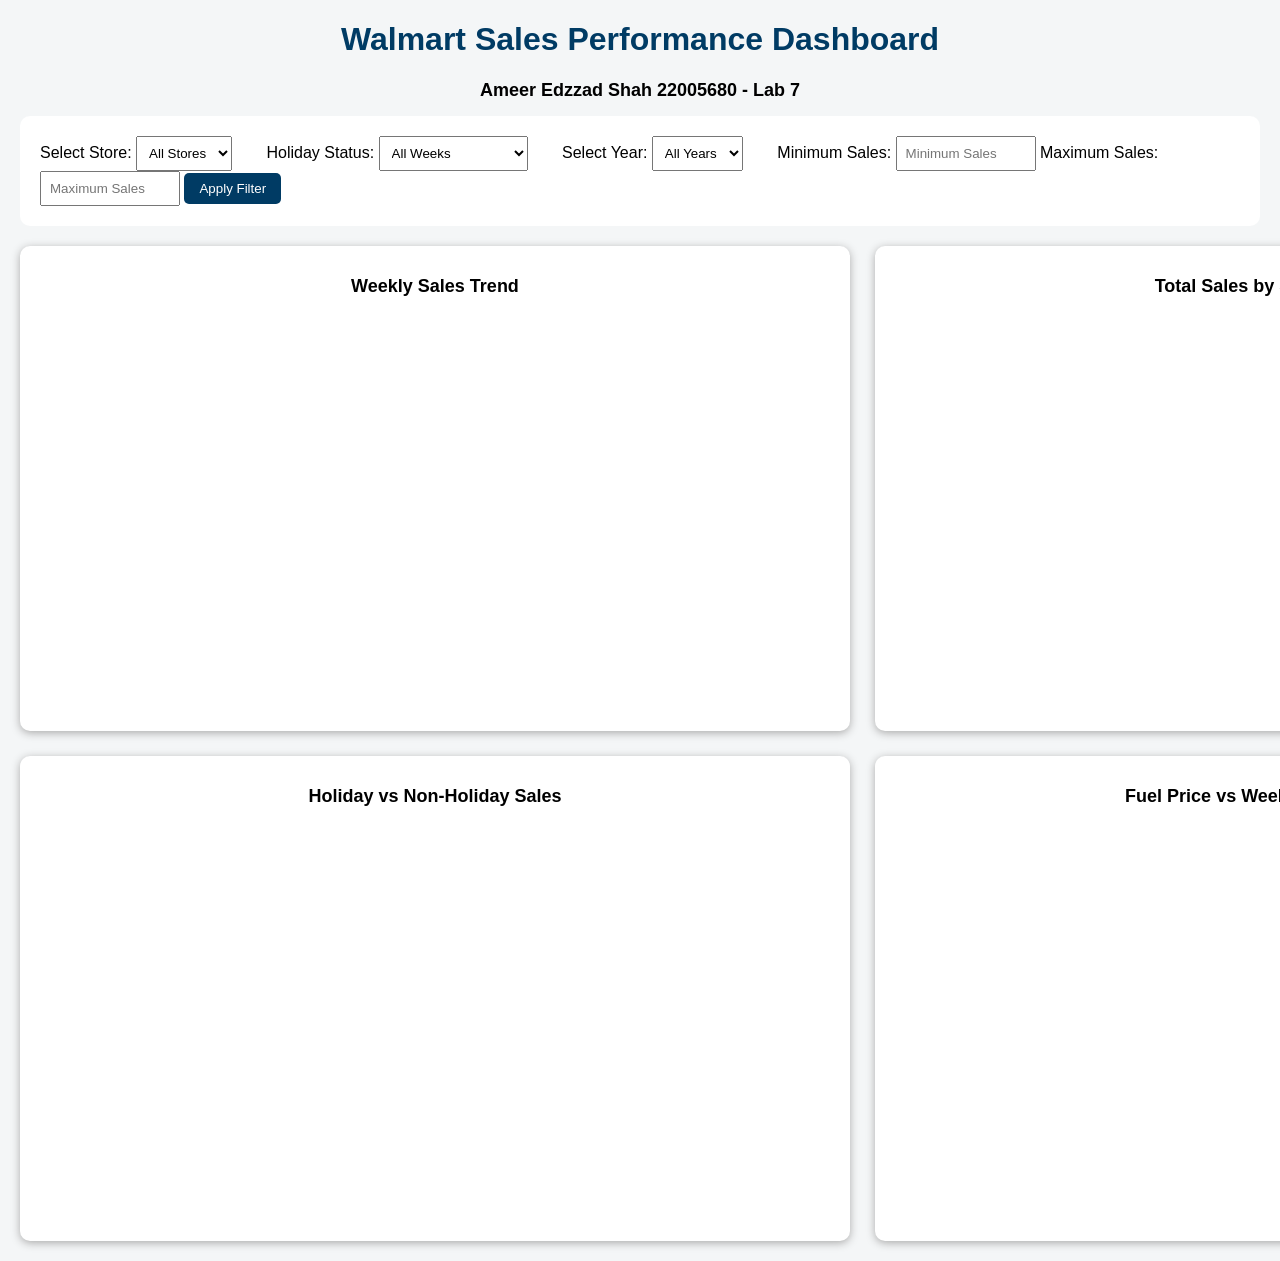
<file: Lab/Lab 07/index.html>
<!DOCTYPE html>
<html>
<head>
    <title>Walmart Sales Dashboard</title>

    <link rel="stylesheet" href="style.css">

    <script src="https://d3js.org/d3.v7.min.js"></script>

</head>

<body>

<h1>Walmart Sales Performance Dashboard</h1>
<h2>Ameer Edzzad Shah 22005680 - Lab 7</h2>


<div class="filters">


<label>
Select Store:
<select id="storeFilter">

<option value="All">
All Stores
</option>

</select>
</label>



<label>
Holiday Status:

<select id="holidayFilter">

<option value="All">
All Weeks
</option>

<option value="1">
Holiday Week
</option>

<option value="0">
Non-Holiday Week
</option>

</select>

</label>




<label>
Select Year:

<select id="yearFilter">

<option value="All">
All Years
</option>

</select>

</label>




<label>
Minimum Sales:

<input 
type="number"
id="minSales"
placeholder="Minimum Sales"
>


</label>




<label>
Maximum Sales:

<input 
type="number"
id="maxSales"
placeholder="Maximum Sales"
>


</label>



<button id="applyFilter">
Apply Filter
</button>


</div>



<div class="dashboard">


<div class="chart">

<h2>Weekly Sales Trend</h2>

<svg id="lineChart"
width="800"
height="400">
</svg>

</div>



<div class="chart">

<h2>Total Sales by Store</h2>

<svg id="barChart"
width="700"
height="400">
</svg>

</div>




<div class="chart">

<h2>Holiday vs Non-Holiday Sales</h2>

<svg id="donutChart"
width="500"
height="400">
</svg>

</div>



<div class="chart">

<h2>Fuel Price vs Weekly Sales</h2>

<svg id="scatterPlot"
width="700"
height="400">
</svg>

</div>



</div>



<div id="tooltip"></div>


<script src="script.js"></script>


</body>
</html>
</file>
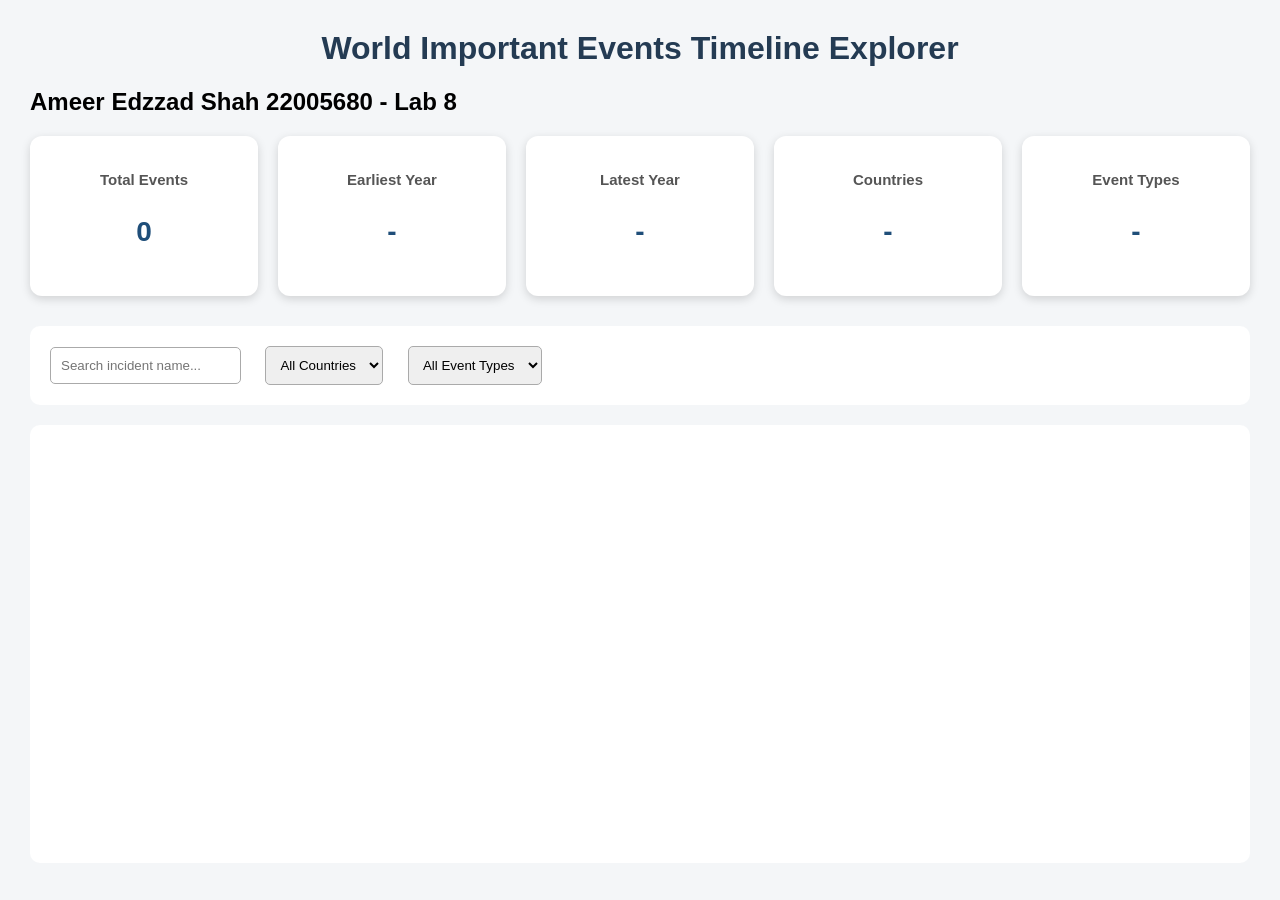
<file: Lab/Lab 08/index.html>
<!DOCTYPE html>
<html>

<head>

<title>
World Important Events Timeline
</title>


<script src="https://d3js.org/d3.v7.min.js"></script>

<script src="https://d3js.org/d3-scale-chromatic.v3.min.js"></script>


<link rel="stylesheet" href="style.css">


</head>


<body>


<h1>
World Important Events Timeline Explorer
</h1>

<h2>
Ameer Edzzad Shah 22005680 - Lab 8 
</h2>



<!-- SUMMARY DASHBOARD -->

<div class="summary">


<div class="card">
<h3>Total Events</h3>
<p id="totalEvents">0</p>
</div>


<div class="card">
<h3>Earliest Year</h3>
<p id="earliest">-</p>
</div>


<div class="card">
<h3>Latest Year</h3>
<p id="latest">-</p>
</div>


<div class="card">
<h3>Countries</h3>
<p id="countries">-</p>
</div>


<div class="card">
<h3>Event Types</h3>
<p id="eventTypes">-</p>
</div>


</div>






<!-- FILTER -->

<div class="filters">


<input 
type="text"
id="search"
placeholder="Search incident name..."
>



<select id="countryFilter">

<option value="All">
All Countries
</option>

</select>





<select id="typeFilter">

<option value="All">
All Event Types
</option>

</select>



</div>






<!-- TIMELINE -->


<div class="container">


<svg 
id="timeline"
viewBox="0 0 1200 400">

</svg>


</div>





<!-- LEGEND -->

<div id="legend"></div>






<div id="tooltip"></div>





<script src="script.js"></script>


</body>

</html>
</file>
<file: Lab/Lab 07/style.css>
body{

font-family: Arial, sans-serif;

background:#f4f6f7;

margin:20px;

}



h1{

text-align:center;

color:#003b64;

}



.filters{

background:white;

padding:20px;

margin-bottom:20px;

border-radius:10px;

}



select{

padding:8px;

margin-right:30px;

}



.dashboard{

display:grid;

grid-template-columns:1fr 1fr;

gap:25px;

}



.chart{

background:white;

padding:15px;

border-radius:10px;

box-shadow:0px 2px 8px #aaa;

}



h2{

font-size:18px;

text-align:center;

}



.axis path,
.axis line{

stroke:black;

}



.tooltip{

position:absolute;

background:white;

padding:10px;

border:1px solid black;

border-radius:5px;

pointer-events:none;

}



.legend{

font-size:14px;

}

input{

padding:8px;

width:120px;

}


button{

padding:8px 15px;

background:#003b64;

color:white;

border:none;

border-radius:5px;

cursor:pointer;

}


button:hover{

background:#005b96;

}
</file>
<file: Lab/Lab 08/style.css>
body{

font-family:Arial, sans-serif;

background:#f4f6f8;

margin:30px;

}


h1{

text-align:center;

color:#243b53;

}



.summary{

display:grid;

grid-template-columns:
repeat(5,1fr);

gap:20px;

margin-bottom:30px;

}



.card{

background:white;

padding:20px;

border-radius:12px;

text-align:center;

box-shadow:
0 3px 10px rgba(0,0,0,0.15);

}


.card h3{

font-size:15px;

color:#555;

}



.card p{

font-size:28px;

font-weight:bold;

color:#1f4e79;

}




.filters{

background:white;

padding:20px;

border-radius:10px;

margin-bottom:20px;

}



input,select{

padding:10px;

margin-right:20px;

border-radius:5px;

border:1px solid #aaa;

}





.container{

background:white;

padding:20px;

border-radius:10px;

}





#tooltip{

position:absolute;

background:white;

padding:12px;

border:1px solid gray;

border-radius:8px;

opacity:0;

pointer-events:none;

font-size:14px;

}





.legend-item{

display:inline-block;

margin:10px;

}



.legend-color{

width:15px;

height:15px;

display:inline-block;

margin-right:5px;

}
</file>
